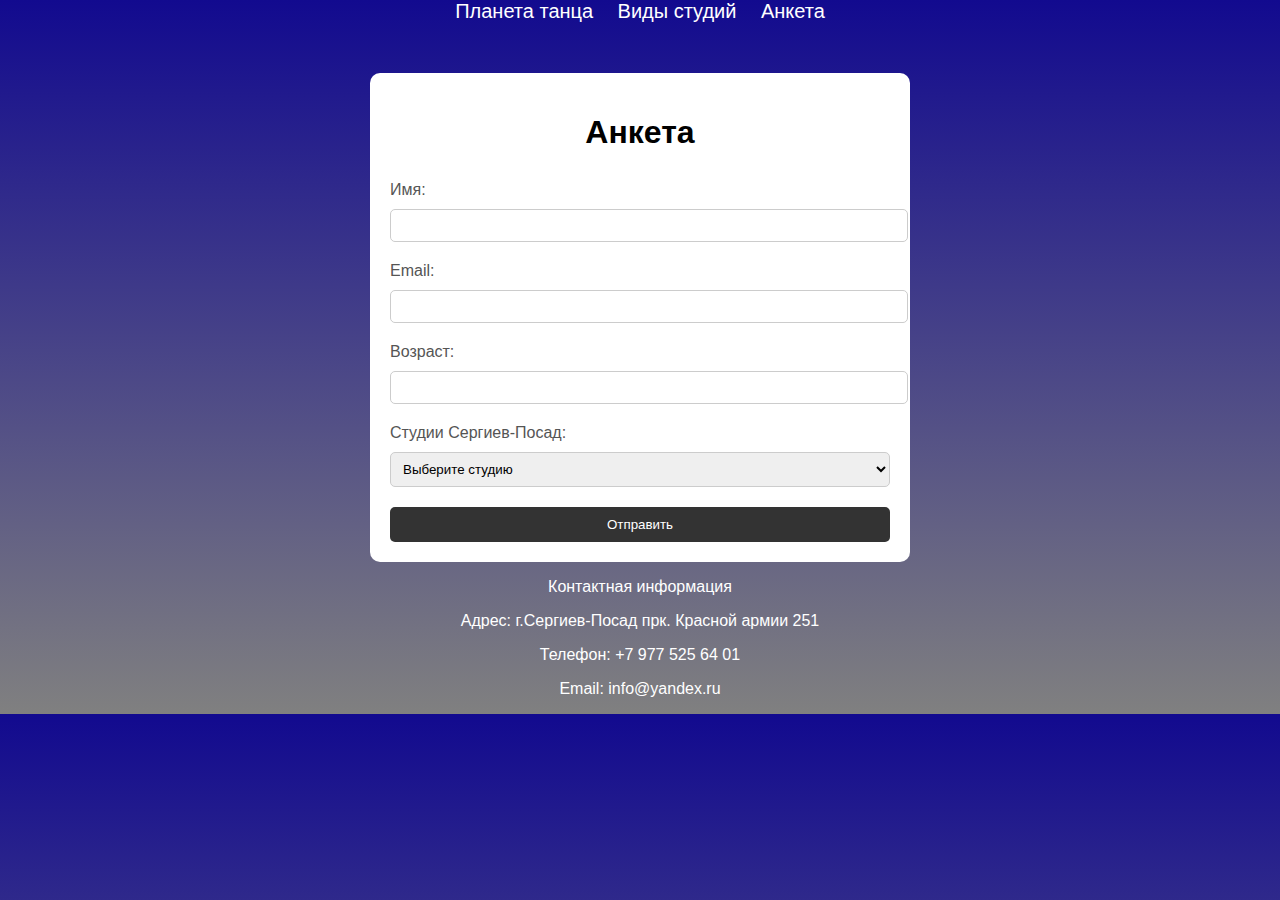
<file: tri.html>
<!DOCTYPE html>
<html lang="en">
<head>
  <meta charset="utf-8">
 <title>Анкета</title>
 <style>
  body {
   font-family: Arial, sans-serif;
   background: linear-gradient(to bottom, #120a8f, #808080);
   margin: 0;
   padding: 0;
  }

  .container {
   width: 500px;
   margin: 0 auto;
   background-color: #FFF;
   padding: 20px;
   border-radius: 10px;
   margin-top: 50px;
  }

  h1 {
   text-align: center;
  }

  form {
   margin-top: 30px;
  }

  label {
   display: block;
   margin-bottom: 10px;
   color: #555;
  }

  input[type="text"],
  input[type="email"],
  select {
   width: 100%;
   padding: 8px;
   border: 1px solid #CCC;
   border-radius: 5px;
   margin-bottom: 20px;
  }

  button[type="submit"] {
   display: block;
   width: 100%;
   padding: 10px;
   background-color: #333;
   color: #FFF;
   border: none;
   border-radius: 5px;
   cursor: pointer;
  }
  nav {
        text-align: center;
    }
    nav a {
        font-size: 20px;
        margin: 0 10px;
        color: #fff;
        text-decoration: none;
    }
    nav a:hover {
        color: yellow;
 </style>
</head>
<body>
 <nav>
        <a href="C:/ВПКР_МИ-19/Котлярова/сайт/index.html">Планета танца</a>
        <a href="C:/ВПКР_МИ-19/Котлярова/сайт/dva.html">Виды студий</a>
        <a href="C:/ВПКР_МИ-19/Котлярова/сайт/tri.html">Анкета</a>
    </nav>
 <div class="container">
  <h1>Анкета</h1>
  <form>
   <label for="name">Имя:</label>
   <input type="text" id="name" name="name" required>

   <label for="email">Email:</label>
   <input type="email" id="email" name="email" required>

   <label for="age">Возраст:</label>
   <input type="text" id="age" name="age" required>

   <label for="gender">Студии Сергиев-Посад:</label>
   <select id="gender" name="gender" required>
    <option value="">Выберите студию</option>
    <option value="male">ТРИАШ</option>
    <option value="female">TODES</option>
    <option value="other">KRITA DANCE</option>
    <option value="other">LVA</option>
   </select>

   <button type="submit">Отправить</button>
  </form>
 </div>
 <footer>
        <Font color="#ffffff"><p align="center">Контактная информация</p>
        <p align="center">Адрес: г.Сергиев-Посад прк. Красной армии 251</p>
        <p align="center">Телефон: +7 977 525 64 01</p>
        <p align="center">Email: info@yandex.ru</p>
    </Font>
    </footer>
</body>
</html>
</file>
